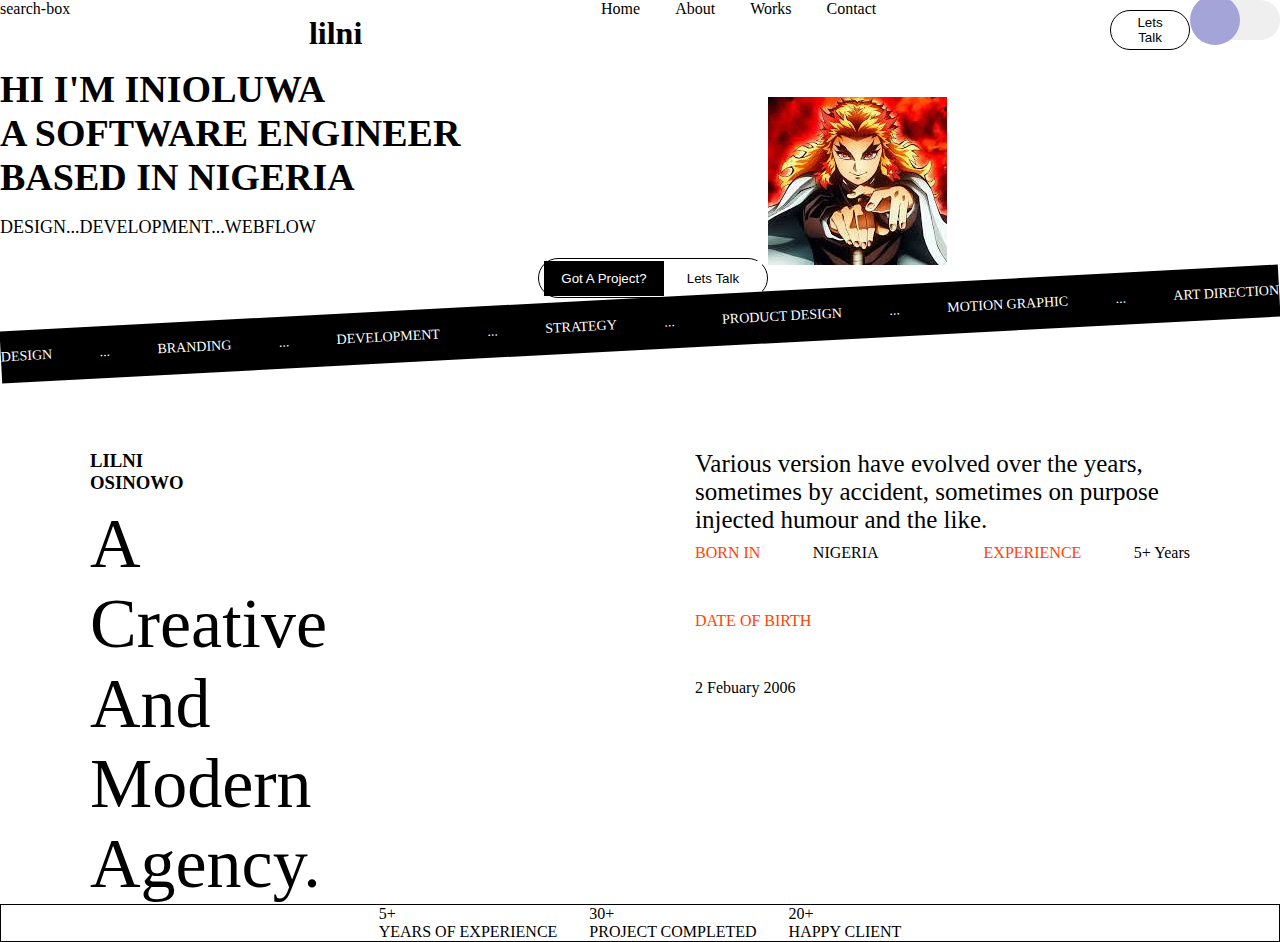
<file: class/index.html>
<!DOCTYPE html>
<html lang="en">
  <head>
    <meta charset="UTF-8" />
    <meta name="viewport" content="width=device-width, initial-scale=1.0" />
    <title>Document</title>
    <link rel="stylesheet" href="style.css" />
  </head>
  <body class="light">
    <button class="button"><p></p></button>
    <header>search-box
      <h1 class="logo">lilni</h1>
      <nav class="nav">
        <ul>
          <li><a href="">Home</a></li>
          <li><a href="">About</a></li>
          <li><a href="">Works</a></li>
          <li><a href="">Contact</a></li>
        </ul>
      </nav>
      <button class="nav-button">Lets Talk</button>
    </header>
    <main>
      <section class="hero">
        <section class="cta-section">
          <div class="cta-text">
            <h2>Hi I'm Inioluwa</h2>
            <p>A Software Engineer</p>
            <p>Based In Nigeria</p>
          </div>
          <p class="cta-text-two">Design...Development...Webflow</p>
          <button class="cta-button">
            <p class="black">Got A Project?</p>
            <p class="white">Lets Talk</p>
          </button>
        </section>
        <section class="image-selection">
          <img
            src="[data-uri]"
          />
        </section>
      </section>
      <div class="skills">
        <ul>
          <li>Design</li>
          <li>...</li>
          <li>Branding</li>
          <li>...</li>
          <li>Development</li>
          <li>...</li>
          <li>Strategy</li>
          <li>...</li>
          <li>Product Design</li>
          <li>...</li>
          <li>Motion Graphic</li>
          <li>...</li>
          <li>Art Direction</li>
        </ul>
      </div>
    </main>

    <section class="article">
      <div class="art-text">
        <h3 id="text">LILNI OSINOWO</h3>
        <p class="art">
          A Creative And Modern <br />
          Agency.
        </p>
      </div>

      <div class="art-text-two">
        <p class="art-two">
          Various version have evolved over the years, sometimes by accident,
          sometimes on purpose injected humour and the like.
        </p>
      
      <DIV>
      <section class="art-text-three">
        <p class="art-four">BORN IN </p>
        <P>NIGERIA</P>
      <DIV>
        </DIV>
        <p class="art-four">EXPERIENCE</p>
        <p>5+ Years</p>
      </DIV>

      <div>
        <p class="art-four">DATE OF BIRTH</p>
        <P>2 Febuary 2006</P>
      </div>
      </section>
    </div>
  </SECTION>
    <section class="center">
      <section class="art-text-four">
        <div class="art-five-white">
          <p class="tab">5+</p>
          <p>YEARS OF EXPERIENCE</p>
        </div>

        <div class="art-six-black">
          <p class="tab">30+</p>
          <p>PROJECT COMPLETED</p>
        </div>

        <div class="art-seven-white">
        <p class="tab">20+</p>
        <p>HAPPY CLIENT</p>
        </div>
      </section>
    </section>
    <script src="style.js"></script>
  </body>
</html>
</file>
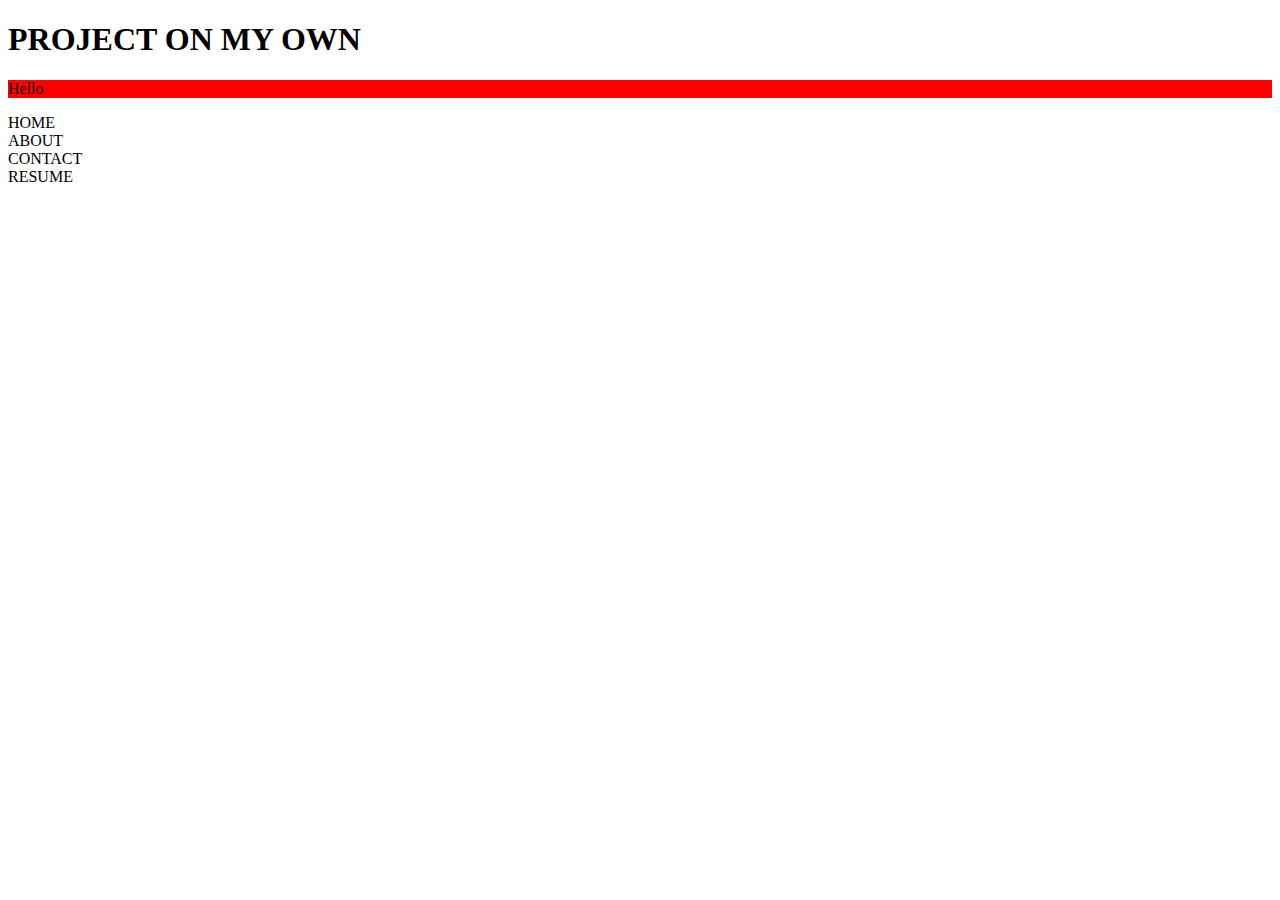
<file: html ass/zoom class/index.html>
<!DOCTYPE html>
<html lang="en">
  <head>
    <meta charset="UTF-8" />
    <meta name="viewport" content="width=device-width, initial-scale=1.0" />
    <title>Document</title>
    <link rel="stylesheet" href="style.css" />
  </head>
  <body>
    <h1>PROJECT ON MY OWN</h1>
    <p id="text">
      Lorem ipsum dolor sit amet consectetur, adipisicing elit.<br />
      Voluptatibus nam dolorum odio officiis doloremque harum, impedit
      consectetur? Earum, veniam consequatur quo deleniti,<br />
      <br />distinctio sapiente inventore delectus quasi laborum ut saepe?
    </p>
    <nav>
      <table>
        <tr>
          <li>HOME</li>
          <li>ABOUT</li>
          <li>CONTACT</li>
          <li>RESUME</li>
        </tr>
      </table>
    </nav>
    <script src="script.js"></script>
  </body>
</html>
</file>
<file: class/style.css>
* {
  margin: 0;
  padding: 0%;
  box-sizing: border-box;
}
h1 {
  margin: 15px;
}

header {
  display: flex;
  align-content: center;
  justify-content: space-between;
}
.nav ul {
  display: flex;
  list-style: none;
  gap: 35px;
}
a {
  text-decoration: none;
  color: black;
}
a:hover {
  text-decoration: underline;
}
.nav-button {
  background-color: white;
  border: 1px solid black;
  padding: 8px 15px;
  cursor: pointer;
  margin: 10px;
}

.hero {
  display: flex;
  align-items: center;
}

.cta-section {
  width: 60%;
}
.image-section {
  width: 40%;
}
.image-section img {
  width: 100%;
  height: 400px;
  object-fit: cover;
}
.cta-text,
.cta-text h2 {
  font-size: 38px;
  font-weight: 800;
  text-transform: uppercase;
}
.cta-text-two {
  margin-top: 18px;
  font-size: 18px;
  text-transform: uppercase;
}
.cta-button {
  background-color: transparent;
  border: 1px solid black;
  display: flex;
  width: 230px;
  margin-top: 20px;
  cursor: pointer;
}
.cta-button .black {
  background-color: black;
  color: white;
  width: 55%;
  text-align: center;
  padding: 10px;
}

.cta-button .white {
  background-color: white;
  color: black;
  width: 45%;
  text-align: center;
  padding: 10px;
}
.skills {
  background-color: black;
  color: white;
  transform: rotate(-3deg);
}
.skills ul {
  display: flex;
  list-style: none;
  text-transform: uppercase;
  font-size: 14px;
  padding: 18px 0;
  justify-content: space-between;
}
.article {
  margin-top: 100px;
  display: flex;
  width: 100%;
  justify-content: space-between;
  padding: 0 90px 0 90px;
}
.art-text {
  width: 40px;
}
.art {
  margin-top: 10px;
  font-size: 70px;
}

.art-text-two {
  margin-bottom: 5%;
  width: 45%;
}
.art-two {
  font-size: 25px;
}
.art-three {
  margin-top: 10%;
}
.art-text-three {
  margin-top: 10px;
  display: flex;
  justify-content: space-between;
}
.p .art-two {
  float: right;
}
.art-four {
  color: orangered;
  margin-bottom: 10%;
}
.art-text-four {
  display: flex;
  /* padding:  30px 0px; */
  justify-content: center;
  align-items: center;
  border: 1px solid black;
  gap: 2rem;
}

.light {
  background-color: white;
  color: black;
}
.dark {
  background-color: black;
  color: white;
}
button {
  float: right;
  border: none;
  border-radius: 70px;
  width: 80px;
  height: 40px;
  display: flex;
  justify-content: left;
  align-items: center;
  padding: 5px;
  position: relative;
}
.button p {
  background-color: rgb(164, 164, 217);
  height: 50px;
  width: 50px;
  border-radius: 60%;
  position: absolute;
  transition: left 0.5s ease;
}
.light .button p {
  left: -10px;
}
.dark .button p {
  left: 40px;
}
.dark .button {
  background-color: rgb(64, 64, 142);
}
</file>
<file: html ass/zoom class/style.css>
.red {
  background-color: red;
}
</file>
